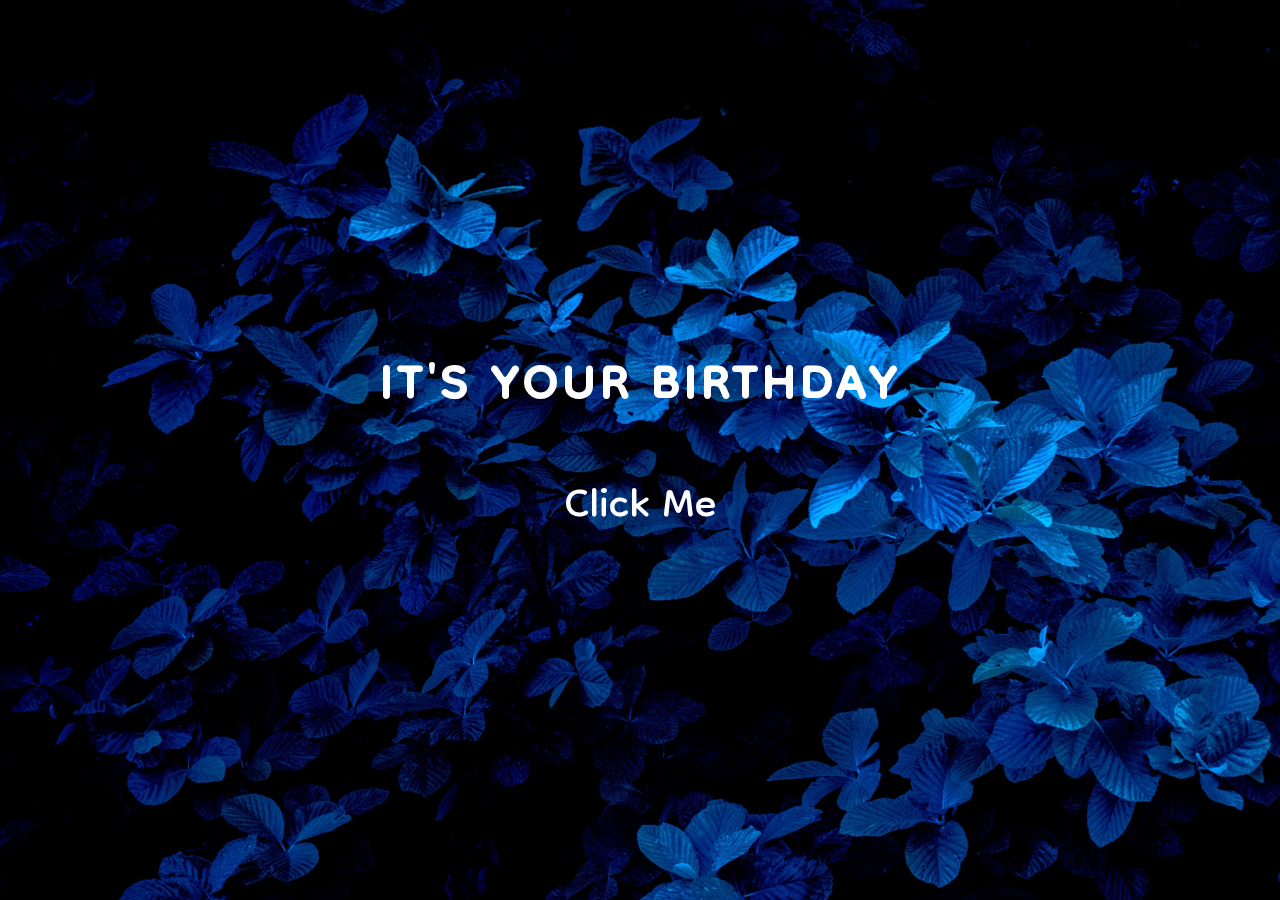
<file: index.html>
<!DOCTYPE html>
<html lang="en">
<head>
    <meta charset="UTF-8">
    <meta http-equiv="X-UA-Compatible" content="IE=edge">
    <meta name="viewport" content="width=device-width, initial-scale=1.0">
    <title>Countdown</title>
    <link rel="stylesheet" href="/css/style.css">
</head>
<body>
    <div class="container">
        <h1 id="headline">Countdown To Birthday</h1>
        <div id="countdown">
            <ul>
                <li><span id="days"></span>Days</li>
                <li><span id="hours"></span>Hours</li>
                <li><span id="minutes"></span>Minutes</li>
                <li><span id="seconds"></span>Seconds</li>
            </ul>
        </div>
        <div id="content"  class="emoji">
            <span><a class="link" href="gift.html">Click Me</a></span>
        </div>
    </div>
    <script src="/js/app.js"></script>
</body>
</html>
</file>
<file: css/style.css>
@import url('https://fonts.googleapis.com/css2?family=Dongle:wght@300;400;700&display=swap');

*{
    margin: 0;
    padding: 0;
    box-sizing: border-box;
    
}

html, body{
    height: 100%;
    margin: 0;
}

body{
    align-items: center;
    background-color: pink;
    display: flex;
    font-family: 'Dongle';
    background-image: url(/img/bg.jpg);
    background-size: 1920px;
    background-repeat: no-repeat;
}

.container {
    color: #fff;
    margin: 0 auto;
    text-align: center;

}

h1 {
    font-weight: 900;
    letter-spacing: .125rem;
    text-transform: uppercase;
    font-size: 80px;
}

li {
    display: inline-block;
    font-size: 1.5rem;
    list-style-type: none;
    padding: 1em;
    text-transform: uppercase;
}

li span{
    display: block;
    font-size: 120px;
}

.emoji{
    display: none;
    padding: 1rem;
}

.emoji span{
    font-size: 4rem;
    padding: 0 .5rem;
}

.link {
    color: #fff;
    text-decoration: none;
}

.link:hover{
    color: grey;
}
</file>
